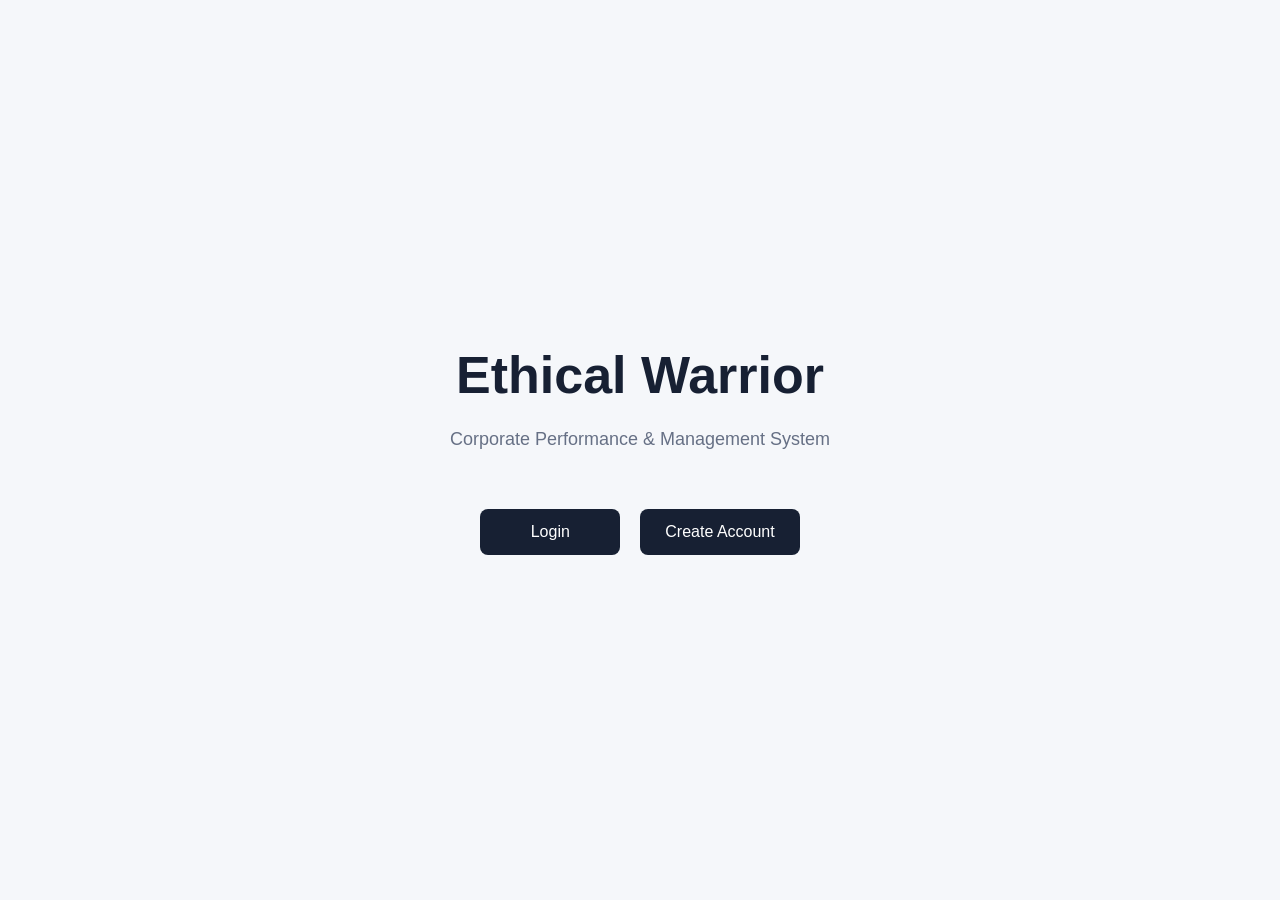
<file: index.html>
<!DOCTYPE html>
<html lang="en">
<head>
    <meta charset="UTF-8">
    <meta name="viewport" content="width=device-width, initial-scale=1.0">
    <title>Ethical Warrior</title>
    <link rel="stylesheet" href="css/style.css">
</head>

<body>

    <main class="welcome">
        <h1>Ethical Warrior</h1>
        <p>Corporate Performance & Management System</p>

        <div class="buttons">
            <a href="login.html" class="btn">Login</a>
            <a href="register.html" class="btn secondary">Create Account</a>
        </div>
    </main>

</body>
</html>
</file>
<file: css/style.css>
* {
    box-sizing: border-box;
    margin: 0;
    padding: 0;
}

body {
    font-family: Arial, sans-serif;
    background: #f5f7fa;
    color: #172033;
}

a {
    text-decoration: none;
    color: inherit;
}


/* SIDEBAR */

.app {
    display: flex;
    min-height: 100vh;
}

.sidebar {
    width: 250px;
    background: #ffffff;
    border-right: 1px solid #e4e7ec;
    padding: 22px 15px;
    display: flex;
    flex-direction: column;
    position: fixed;
    top: 0;
    bottom: 0;
}

.brand {
    display: flex;
    align-items: center;
    gap: 10px;
    padding: 8px 10px 30px;
}

.brand-logo {
    width: 38px;
    height: 38px;
    border-radius: 9px;
    background: #172033;
    color: white;
    display: flex;
    align-items: center;
    justify-content: center;
    font-weight: bold;
}

.brand strong {
    display: block;
    font-size: 15px;
}

.brand small {
    color: #667085;
    font-size: 11px;
}

.nav-title {
    font-size: 10px;
    color: #98a2b3;
    font-weight: bold;
    letter-spacing: 1px;
    margin: 20px 10px 7px;
}

.nav-link {
    display: block;
    padding: 11px 12px;
    border-radius: 7px;
    margin-bottom: 3px;
    color: #475467;
    font-size: 14px;
}

.nav-link:hover,
.nav-link.active {
    background: #f0f2f5;
    color: #172033;
    font-weight: 600;
}

.logout-btn {
    margin-top: auto;
    border: 0;
    background: #f5f7fa;
    padding: 11px;
    border-radius: 7px;
    cursor: pointer;
    color: #475467;
}


/* MAIN */

.main-content {
    margin-left: 250px;
    width: calc(100% - 250px);
    padding: 30px 40px;
}

.topbar {
    display: flex;
    justify-content: space-between;
    align-items: center;
    margin-bottom: 30px;
}

.company-name {
    font-size: 11px;
    letter-spacing: 1.5px;
    color: #667085;
    font-weight: bold;
    margin-bottom: 8px;
}

.topbar h1 {
    font-size: 30px;
}

.user-avatar {
    width: 42px;
    height: 42px;
    border-radius: 50%;
    background: #172033;
    color: white;
    display: flex;
    align-items: center;
    justify-content: center;
    font-weight: bold;
}


/* STATS */

.stats {
    display: grid;
    grid-template-columns: repeat(3, 1fr);
    gap: 18px;
    margin-bottom: 22px;
}

.stat-card {
    background: white;
    border: 1px solid #e4e7ec;
    border-radius: 10px;
    padding: 22px;
}

.stat-card span {
    display: block;
    color: #667085;
    font-size: 13px;
    margin-bottom: 10px;
}

.stat-card strong {
    display: block;
    font-size: 25px;
    margin-bottom: 5px;
}

.stat-card small {
    color: #98a2b3;
}


/* PANELS */

.dashboard-grid {
    display: grid;
    grid-template-columns: 1.3fr 1fr;
    gap: 20px;
}

.panel {
    background: white;
    border: 1px solid #e4e7ec;
    border-radius: 10px;
    padding: 22px;
}

.panel-header {
    display: flex;
    justify-content: space-between;
    margin-bottom: 18px;
}

.panel-header h2 {
    font-size: 17px;
}

.panel-header a {
    font-size: 13px;
    color: #667085;
}


/* QUICK ACTIONS */

.quick-actions {
    display: grid;
    grid-template-columns: 1fr 1fr;
    gap: 12px;
}

.action-card {
    border: 1px solid #e4e7ec;
    border-radius: 8px;
    padding: 16px;
}

.action-card:hover {
    background: #f8fafc;
}

.action-card span {
    display: block;
    font-size: 22px;
    margin-bottom: 10px;
}

.action-card strong {
    display: block;
    font-size: 14px;
    margin-bottom: 5px;
}

.action-card small {
    color: #667085;
    font-size: 12px;
}

.empty-state {
    color: #98a2b3;
    padding: 30px 0;
    text-align: center;
}


/* AUTH */

.auth-page {
    min-height: 100vh;
    display: flex;
    justify-content: center;
    align-items: center;
    padding: 20px;
}

.auth-card {
    width: 100%;
    max-width: 420px;
    background: white;
    padding: 35px;
    border-radius: 12px;
    border: 1px solid #e4e7ec;
}

.auth-card h1 {
    margin-bottom: 25px;
}

.auth-card h2 {
    margin-bottom: 6px;
}

.subtitle {
    color: #667085;
    margin-bottom: 25px;
}

.auth-card label {
    display: block;
    margin-top: 16px;
    margin-bottom: 6px;
    font-weight: 600;
}

.auth-card input {
    width: 100%;
    padding: 12px;
    border: 1px solid #d0d5dd;
    border-radius: 7px;
    font-size: 15px;
}

.btn {
    text-decoration: none;
    background: #172033;
    color: white;
    padding: 12px 24px;
    border-radius: 8px;
    border: none;
    cursor: pointer;
}

.btn.full {
    width: 100%;
    margin-top: 24px;
}

.switch {
    margin-top: 20px;
    text-align: center;
    color: #667085;
}

.switch a {
    font-weight: 600;
}


/* MOBILE */

@media (max-width: 800px) {

    .sidebar {
        width: 70px;
        padding: 15px 8px;
    }

    .brand strong,
    .brand small,
    .nav-title,
    .nav-link {
        font-size: 0;
    }

    .nav-link {
        text-align: center;
    }

    .main-content {
        margin-left: 70px;
        width: calc(100% - 70px);
        padding: 20px;
    }

    .stats,
    .dashboard-grid {
        grid-template-columns: 1fr;
    }
}

.page-description {
    color: #667085;
    font-size: 13px;
    margin-top: 6px;
}

.people-list {
    display: flex;
    flex-direction: column;
}

.person-row {
    display: flex;
    align-items: center;
    gap: 15px;
    padding: 15px 5px;
    border-bottom: 1px solid #eaecf0;
}

.person-row:last-child {
    border-bottom: none;
}

.person-avatar {
    width: 42px;
    height: 42px;
    border-radius: 50%;
    background: #172033;
    color: white;
    display: flex;
    align-items: center;
    justify-content: center;
    font-weight: bold;
}

.person-info {
    flex: 1;
}

.person-info strong {
    display: block;
    font-size: 14px;
    margin-bottom: 4px;
}

.person-info span {
    color: #667085;
    font-size: 12px;
}

.person-points {
    text-align: right;
    min-width: 70px;
}

.person-points strong {
    display: block;
    font-size: 16px;
}

.person-points span {
    color: #98a2b3;
    font-size: 11px;
}

.person-status {
    background: #f2f4f7;
    padding: 5px 9px;
    border-radius: 20px;
    font-size: 11px;
    color: #475467;
}

/*points*/

.points-layout {
    display: grid;
    grid-template-columns: 1fr 2fr;
    gap: 20px;
    margin-bottom: 20px;
}

.points-summary {
    display: flex;
    flex-direction: column;
    justify-content: center;
}

.points-summary p {
    font-size: 11px;
    letter-spacing: 1px;
    color: #667085;
    font-weight: bold;
}

.points-summary h2 {
    font-size: 55px;
    margin: 15px 0 8px;
}

.points-summary span {
    color: #98a2b3;
    font-size: 13px;
}

#pointsForm label {
    display: block;
    margin-top: 15px;
    margin-bottom: 7px;
    font-size: 13px;
    font-weight: bold;
}

#pointsForm input,
#pointsForm select {
    width: 100%;
    padding: 11px;
    border: 1px solid #d0d5dd;
    border-radius: 7px;
    background: white;
}

#pointsMessage {
    margin-top: 12px;
    font-size: 13px;
}

.transaction-row {
    display: flex;
    justify-content: space-between;
    align-items: center;
    padding: 16px 5px;
    border-bottom: 1px solid #eaecf0;
}

.transaction-row:last-child {
    border-bottom: none;
}

.transaction-row strong {
    display: block;
    font-size: 14px;
    margin-bottom: 5px;
}

.transaction-row span {
    font-size: 12px;
    color: #667085;
}

.transaction-amount {
    font-size: 18px;
    font-weight: bold;
}

@media (max-width: 800px) {

    .points-layout {
        grid-template-columns: 1fr;
    }

}

/*Executive code*/

/* MANAGEMENT */

.management-search {
    margin-bottom: 20px;
}

.management-search input {
    width: 100%;
    padding: 13px;
    border: 1px solid #d0d5dd;
    border-radius: 8px;
    font-size: 14px;
}

.manage-points-btn {
    border: none;
    background: #172033;
    color: white;
    padding: 9px 13px;
    border-radius: 7px;
    cursor: pointer;
    font-size: 12px;
}


/* MODAL */

.modal {
    position: fixed;
    inset: 0;

    background: rgba(0, 0, 0, 0.4);

    display: flex;

    justify-content: center;

    align-items: center;

    padding: 20px;

    z-index: 100;
}

.hidden {
    display: none;
}

.modal-box {
    background: white;

    width: 100%;

    max-width: 450px;

    border-radius: 12px;

    padding: 25px;
}

.modal-header {
    display: flex;

    justify-content: space-between;

    margin-bottom: 20px;
}

.modal-header p {
    color: #667085;

    margin-top: 5px;

    font-size: 13px;
}

.close-btn {
    border: none;

    background: transparent;

    font-size: 28px;

    cursor: pointer;
}

#adminPointsForm label {
    display: block;

    margin-top: 15px;

    margin-bottom: 7px;

    font-size: 13px;

    font-weight: bold;
}

#adminPointsForm input,
#adminPointsForm select {
    width: 100%;

    padding: 11px;

    border: 1px solid #d0d5dd;

    border-radius: 7px;
}

#adminPointsMessage {
    margin-top: 12px;

    font-size: 13px;
}


/* ACCESS DENIED */

.access-denied {
    padding: 100px 30px;

    text-align: center;
}

.access-denied h1 {
    margin-bottom: 12px;
}

.access-denied p {
    color: #667085;

    margin-bottom: 25px;
}

/*Department management*/

/* DEPARTMENTS */

.departments-grid {

    display: grid;

    grid-template-columns:
        repeat(3, 1fr);

    gap: 20px;

}


.department-card {

    background: white;

    border:
        1px solid #e4e7ec;

    border-radius: 12px;

    padding: 22px;

}


.department-card:hover {

    transform:
        translateY(-2px);

}


.department-icon {

    width: 45px;

    height: 45px;

    display: flex;

    align-items: center;

    justify-content: center;

    background: #f2f4f7;

    border-radius: 10px;

    font-size: 22px;

    margin-bottom: 18px;

}


.department-card h2 {

    font-size: 17px;

    margin-bottom: 8px;

}


.department-card p {

    color: #667085;

    font-size: 13px;

    line-height: 1.5;

}


.department-footer {

    display: flex;

    justify-content:
        space-between;

    margin-top: 22px;

    padding-top: 15px;

    border-top:
        1px solid #eaecf0;

    font-size: 12px;

    color: #667085;

}


#departmentForm label {

    display: block;

    margin-top: 15px;

    margin-bottom: 7px;

    font-size: 13px;

    font-weight: bold;

}


#departmentForm input,
#departmentForm textarea {

    width: 100%;

    padding: 11px;

    border:
        1px solid #d0d5dd;

    border-radius: 7px;

    font-family: inherit;

}


#departmentForm textarea {

    min-height: 100px;

    resize: vertical;

}


@media (
    max-width: 1000px
) {

    .departments-grid {

        grid-template-columns:
            repeat(2, 1fr);

    }

}


@media (
    max-width: 700px
) {

    .departments-grid {

        grid-template-columns:
            1fr;

    }

}

/*assign department*/

.member-actions {
    display: flex;
    gap: 8px;
}

.assign-department-btn {
    border: 1px solid #d0d5dd;
    background: white;
    color: #344054;
    padding: 9px 13px;
    border-radius: 7px;
    cursor: pointer;
    font-size: 12px;
}

.assign-department-btn:hover {
    background: #f2f4f7;
}

/*Projects*/

/* PROJECTS */

.projects-grid {

    display: grid;

    grid-template-columns:
        repeat(3, 1fr);

    gap: 20px;

}


.project-card {

    background: white;

    border:
        1px solid #e4e7ec;

    border-radius: 12px;

    padding: 22px;

    transition: 0.2s;

}


.project-card:hover {

    transform:
        translateY(-3px);

}


.project-card-top {

    display: flex;

    justify-content:
        flex-end;

    margin-bottom: 15px;

}


.project-status {

    padding:
        6px 10px;

    border-radius: 20px;

    font-size: 11px;

    font-weight: bold;

}


.status-active {
    background: #dcfae6;
}

.status-completed {
    background: #e0eaff;
}

.status-hold {
    background: #fff1cc;
}

.status-planning {
    background: #f2f4f7;
}


.project-card h2 {

    font-size: 18px;

    margin-bottom: 10px;

}


.project-description {

    color: #667085;

    font-size: 13px;

    line-height: 1.6;

    min-height: 55px;

}


.project-info {

    margin-top: 20px;

    padding-top: 15px;

    border-top:
        1px solid #eaecf0;

}


.project-info p {

    font-size: 12px;

    margin-bottom: 8px;

}


#projectForm label {

    display: block;

    margin-top: 15px;

    margin-bottom: 7px;

    font-size: 13px;

    font-weight: bold;

}


#projectForm input,
#projectForm textarea,
#projectForm select {

    width: 100%;

    padding: 11px;

    border:
        1px solid #d0d5dd;

    border-radius: 7px;

    font-family: inherit;

}


#projectForm textarea {

    min-height: 90px;

    resize: vertical;

}


@media (max-width: 1000px) {

    .projects-grid {

        grid-template-columns:
            repeat(2, 1fr);

    }

}


@media (max-width: 700px) {

    .projects-grid {

        grid-template-columns:
            1fr;

    }

}


.manage-team-btn {

    width: 100%;

    margin-top: 15px;

    padding: 10px;

    border: 1px solid #d0d5dd;

    background: white;

    border-radius: 7px;

    cursor: pointer;

    font-size: 13px;

}


.manage-team-btn:hover {

    background: #f2f4f7;

}


.project-member-row {

    display: flex;

    justify-content: space-between;

    align-items: center;

    padding: 12px 0;

    border-bottom: 1px solid #eaecf0;

}


.project-member-row strong {

    display: block;

    font-size: 14px;

}


.project-member-row span {

    font-size: 12px;

    color: #667085;

}


.remove-member-btn {

    border: none;

    background: #fee4e2;

    padding: 7px 10px;

    border-radius: 6px;

    cursor: pointer;

}


.add-member-section {

    margin-top: 20px;

    padding-top: 20px;

    border-top: 1px solid #eaecf0;

}


.add-member-section h3 {

    margin-bottom: 12px;

    font-size: 15px;

}


.add-member-section select {

    width: 100%;

    padding: 11px;

    margin-bottom: 10px;

    border: 1px solid #d0d5dd;

    border-radius: 7px;

}


#projectTeamMessage {

    margin-top: 12px;

    font-size: 13px;

}

.view-project-btn {

    width: 100%;
    margin-top: 15px;
    padding: 10px;

    border: 1px solid #d0d5dd;
    background: #f9fafb;

    border-radius: 7px;

    cursor: pointer;

    font-size: 13px;
    font-weight: 600;
}

.view-project-btn:hover {
    background: #f2f4f7;
}


.project-details-box {
    max-width: 600px;
}


.project-details-content {
    margin-top: 10px;
}


.detail-item {

    display: flex;
    justify-content: space-between;

    padding: 14px 0;

    border-bottom: 1px solid #eaecf0;
}


.detail-item span,
.detail-description span {

    font-size: 11px;
    font-weight: bold;

    color: #667085;

    letter-spacing: 1px;
}


.detail-description {

    padding: 20px 0;

    border-bottom: 1px solid #eaecf0;
}


.detail-description p {

    margin-top: 10px;

    color: #475467;

    line-height: 1.6;

    font-size: 14px;
}


.project-team-details {

    margin-top: 22px;
}


.project-team-details h3 {

    font-size: 15px;

    margin-bottom: 15px;
}


.detail-member {

    display: flex;

    align-items: center;

    gap: 12px;

    padding: 10px 0;
}


.detail-member-avatar {

    width: 36px;

    height: 36px;

    display: flex;

    align-items: center;

    justify-content: center;

    border-radius: 50%;

    background: #f2f4f7;

    font-weight: bold;
}


.detail-member strong {

    display: block;

    font-size: 14px;
}


.detail-member span {

    font-size: 12px;

    color: #667085;
}

/*home page*/

/* HOMEPAGE MORE BREATHING SPACE */

.home-container,
.hero-content,
.landing-content {
    padding: 60px 40px;
}


.hero {
    padding: 80px 40px;
}


.hero h1 {
    margin-bottom: 25px;
}


.hero p {
    margin-bottom: 35px;
    line-height: 1.8;
}


.hero-buttons {
    margin-top: 30px;
    gap: 15px;
}


/* LANDING PAGE */

/* HOMEPAGE */

.welcome {
    min-height: 100vh;

    display: flex;
    flex-direction: column;

    justify-content: center;
    align-items: center;

    text-align: center;

    padding: 40px;
}

.welcome h1 {
    font-size: 52px;
    margin: 0 0 20px 0;
}

.welcome p {
    font-size: 18px;
    color: #667085;

    margin: 0 0 45px 0;

    line-height: 1.6;
}

.buttons {
    display: flex;
    gap: 20px;

    margin-top: 10px;
}

.buttons .btn {
    min-width: 140px;

    padding: 14px 25px;

    text-decoration: none;
}

/*mobile responsiveness*/

/* =========================
   MOBILE RESPONSIVE FIX
========================= */

@media (max-width: 768px) {

    body {
        overflow-x: hidden;
    }


    .app {
        display: block;
        min-height: 100vh;
    }


    /* HIDE DESKTOP SIDEBAR */

    .sidebar {
        display: none;
    }


    /* MAIN CONTENT FULL WIDTH */

    .main-content {

        width: 100%;

        margin: 0;

        padding: 20px;

        min-height: 100vh;

        box-sizing: border-box;

    }


    /* HEADINGS */

    .main-content h1 {
        font-size: 26px;
    }


    /* DASHBOARD CARDS */

    .dashboard-grid,
    .stats-grid,
    .cards-grid {

        grid-template-columns: 1fr !important;

        gap: 15px;

    }


    /* PROJECTS */

    .projects-grid {

        grid-template-columns: 1fr !important;

    }


    /* PEOPLE */

    .members-grid {

        grid-template-columns: 1fr !important;

    }


    /* DEPARTMENTS */

    .departments-grid {

        grid-template-columns: 1fr !important;

    }


    /* MODALS */

    .modal {

        padding: 15px;

        box-sizing: border-box;

    }


    .modal-box {

        width: 100%;

        max-width: 100%;

        max-height: 90vh;

        overflow-y: auto;

    }


    /* FORMS */

    input,
    select,
    textarea {

        max-width: 100%;

        box-sizing: border-box;

    }


    /* BUTTONS */

    .btn {

        min-height: 44px;

    }


    /* CHAT */

    .chat-page {

        height: 100vh;

        padding: 15px;

    }


    .chat-container {

        min-height: 0;

    }


    .messages-list {

        padding: 15px;

    }


    .message-bubble {

        max-width: 85%;

    }


    /* HOMEPAGE */

    .welcome {

        padding: 30px 20px;

        min-height: 100vh;

    }


    .welcome h1 {

        font-size: 38px;

    }


    .welcome p {

        font-size: 16px;

        text-align: center;

    }


    .buttons {

        flex-direction: column;

        width: 100%;

        max-width: 300px;

    }


    .buttons .btn {

        width: 100%;

        text-align: center;

        box-sizing: border-box;

    }

}

/*sidebar mobile toggle button*/

/* =========================
   MOBILE NAVIGATION
========================= */


/* Hidden on desktop */

.mobile-navbar,
.mobile-menu {
    display: none;
}


@media (max-width: 768px) {

    /* TOP BAR */

    .mobile-navbar {

        display: flex;

        align-items: center;

        gap: 15px;

        position: fixed;

        top: 0;
        left: 0;

        width: 100%;

        height: 60px;

        padding: 0 20px;

        box-sizing: border-box;

        background: white;

        border-bottom: 1px solid #eaecf0;

        z-index: 1000;

    }


    .mobile-menu-btn {

        border: none;

        background: transparent;

        font-size: 26px;

        cursor: pointer;

        padding: 5px;

    }


    /* MENU */

    .mobile-menu {

        display: flex;

        flex-direction: column;

        position: fixed;

        top: 60px;

        left: -280px;

        width: 260px;

        height: calc(100vh - 60px);

        padding: 20px;

        box-sizing: border-box;

        background: white;

        border-right: 1px solid #eaecf0;

        transition: left 0.3s ease;

        z-index: 999;

        overflow-y: auto;

    }


    .mobile-menu.show {

        left: 0;

    }


    .mobile-menu a {

        text-decoration: none;

        color: #344054;

        padding: 14px;

        border-radius: 8px;

        font-size: 15px;

    }


    .mobile-menu a:hover {

        background: #f2f4f7;

    }


    .mobile-logout {

        margin-top: auto;

        padding: 14px;

        border: none;

        border-radius: 8px;

        cursor: pointer;

        font-size: 15px;

    }


    /* MAKE SPACE FOR NAVBAR */

    .main-content {

        padding-top: 80px;

    }

}

/*chat page*/

/* =========================
   COMPANY CHAT
========================= */

.chat-page {
    display: flex;
    flex-direction: column;
    height: 100vh;
}


.chat-header {
    margin-bottom: 25px;
}


.chat-container {
    flex: 1;

    display: flex;
    flex-direction: column;

    background: white;

    border: 1px solid #eaecf0;

    border-radius: 14px;

    overflow: hidden;

    min-height: 0;
}


.messages-list {

    flex: 1;

    overflow-y: auto;

    padding: 25px;

    min-height: 400px;

}


.message-row {

    display: flex;

    margin-bottom: 16px;

}


.message-row.own-message {

    justify-content: flex-end;

}


.message-bubble {

    max-width: 65%;

    background: #f2f4f7;

    padding: 12px 15px;

    border-radius: 12px;

}


.own-message .message-bubble {

    background: #e8f1ff;

}


.message-sender {

    font-size: 12px;

    font-weight: 700;

    margin-bottom: 6px;

}


.message-text {

    font-size: 14px;

    line-height: 1.5;

    word-break: break-word;

}


.message-time {

    font-size: 10px;

    color: #667085;

    text-align: right;

    margin-top: 6px;

}


.message-form {

    display: flex;

    gap: 10px;

    padding: 18px;

    border-top: 1px solid #eaecf0;

}


.message-form input {

    flex: 1;

    padding: 13px 15px;

    border: 1px solid #d0d5dd;

    border-radius: 8px;

    outline: none;

    font-size: 14px;

}


.message-form input:focus {

    border-color: #98a2b3;

}


.empty-chat {

    text-align: center;

    margin-top: 100px;

    color: #667085;

}


.empty-chat-icon {

    font-size: 40px;

    margin-bottom: 10px;

}


.empty-chat h3 {

    color: #344054;

}


.message-status {

    text-align: center;

    font-size: 12px;

    color: #667085;

}


@media (max-width: 700px) {

    .message-bubble {
        max-width: 85%;
    }

    .message-form {
        padding: 12px;
    }

}
</file>
